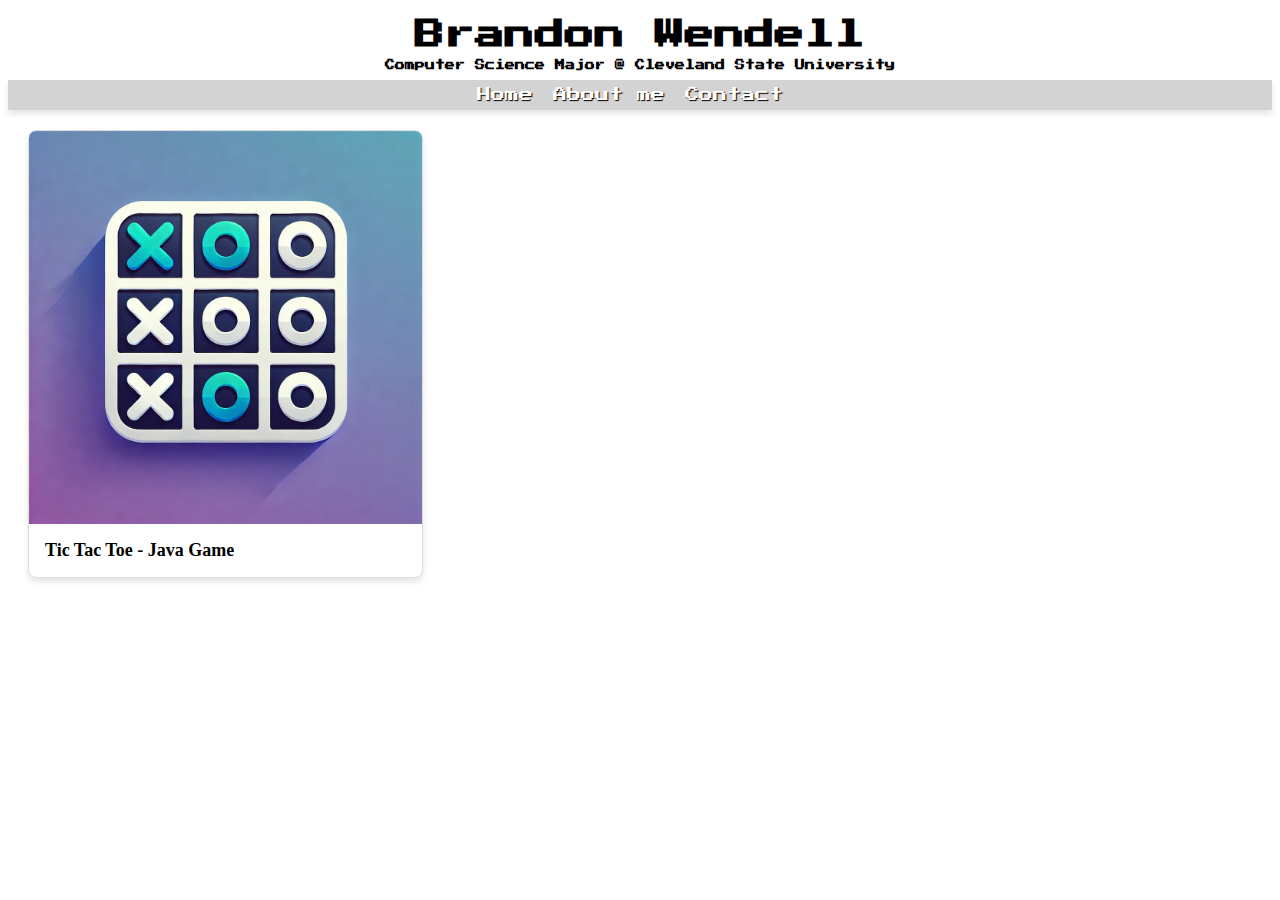
<file: index.html>
<!DOCTYPE html>
<html>
<head>
    <link rel="stylesheet" href="styles.css">
    <link href="https://fonts.googleapis.com/css2?family=Press+Start+2P&display=swap" rel="stylesheet">
    <title class="home-title">
        Brandon Wendell's Portfolio
    </title>
</head>
<body class="main-body">
    <div class="main-div">
        <h1 class="top-heading">
            Brandon Wendell
        </h1>
        <h2 class="school-heading">
            Computer Science Major @ Cleveland State University
        </h2>
    </div>
    <div class="navigation">
        <a href="index.html" class="nav-link">Home</a>
        <a href="aboutme.html" class="nav-link">About me</a>
        <a href="contact.html" class="nav-link">Contact</a>
    </div>
    <div class="portfolio-section"></div>
    <script src="script.js"></script>
</body>
</html>
</file>
<file: styles.css>
.main-div {
    position: sticky;
    margin-bottom: 10px;
}
.top-heading {
    margin-bottom: 10px;
    text-align: center;
    font-size: 30px;
    font-family: 'Press Start 2P', cursive;
}
.school-heading {
    margin-top: 5px;
    text-align: center;
    font-size: 10px;
    font-family: 'Press Start 2P', cursive;
}
.navigation {
    background-color: lightgray;
    text-align: center;
    height: 30px;
    display: flex;
    align-items: center;
    justify-content: center;
    box-shadow: 0 4px 6px rgba(0, 0, 0, 0.1);

}
.nav-link {
    text-decoration: none;
    color: white;
    text-shadow: 1px 1px 1px black;
    margin-right: 20px;
    font-size: 14px;
    font-family: 'Press Start 2P', cursive;
    transition: transform 0.3s, color 0.3s;
}
.nav-link:hover{
    transform: scale(1.2);
    color: lightblue;
}
.portfolio-section {
    display: grid;
    grid-template-columns: repeat(auto-fill, minmax(300px, 1fr));
    gap: 20px;
    padding: 20px;
}

.portfolio-post {
    background-color: white;
    border: 1px solid #ddd;
    border-radius: 8px;
    box-shadow: 0 4px 6px rgba(0, 0, 0, 0.1);
    overflow: hidden;
    cursor: pointer;
    transition: transform 0.3s;
}

.portfolio-post:hover {
    transform: scale(1.05);
}

.post-thumbnail {
    width: 100%;
    height: auto;
    display: block;
}

.post-title {
    font-size: 18px;
    margin: 16px;
}

.post-body {
    padding: 16px;
    display: none; /* Initially hide the post body */
}

.post-body img {
    max-width: 100%;
    height: auto;
    display: block;
    margin-bottom: 16px;
}
.image-title {
    font-size: 11px;
    font-family: 'Press Start 2P', cursive;
}
</file>
